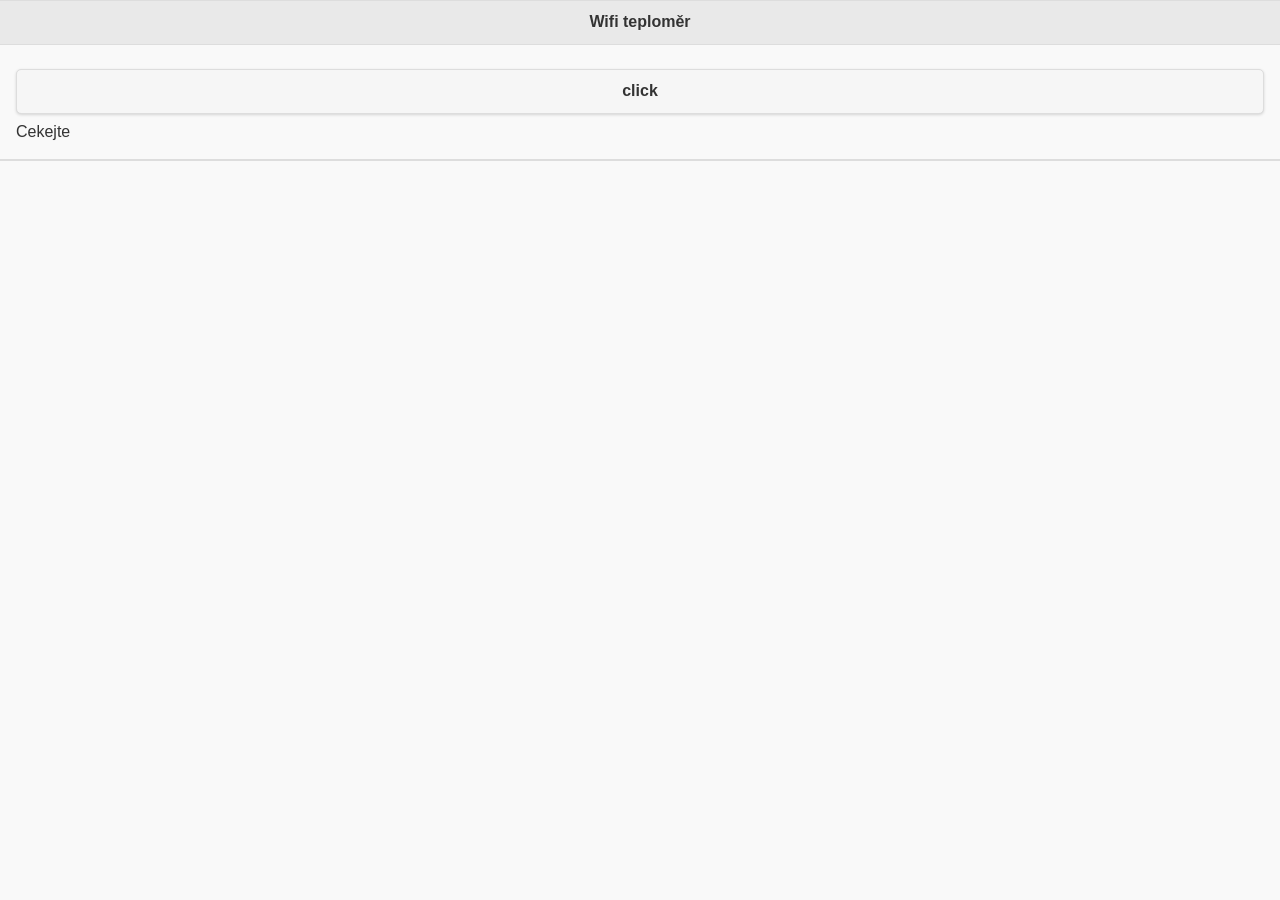
<file: www/index.html>
<!DOCTYPE html>
<html>

<head>
    <meta charset="utf-8" />
    <meta name="format-detection" content="telephone=no" />
    <meta name="msapplication-tap-highlight" content="no" />
    <meta name="viewport" content="user-scalable=no, initial-scale=1, maximum-scale=1, minimum-scale=1, width=device-width" />
    <meta http-equiv="Content-Security-Policy" content="default-src * 'unsafe-inline'; style-src 'self' 'unsafe-inline'; media-src *" />
    <link rel="stylesheet" href="css/jquery.mobile-1.4.5.css">
    <link rel="stylesheet" href="css/jquery.mobile.simpledialog.min.css">
    <script src="js/jquery-1.11.3.min.js"></script>
    <script src="js/jquery.mobile-1.4.5.js"></script>
    <script src="js/jquery.mobile.simpledialog2.js"></script>
    <link rel="stylesheet" type="text/css" href="css/index.css" />
    <title>Wifi teploměr</title>
</head>
<body>
<div data-role="page" id="default">

  <div data-role="header">
    <h1>Wifi teploměr</h1>
  </div>

  <div data-role="main" class="ui-content">
  <input type="button" onClick="getFirstScript();" value="click">
  <script> 
    if(navigator.onLine) { 
        document.write("Cekejte");

        function getFirstScript () {
            alert("script started");
            var senddata = {loadpage: "default"};
            var urlfirst="http://www.brrr.cz/brrr.php?";

            $.ajax({
                type: "post",
                url: urlfirst,
                async: 'true',
                dataType: 'json',
                data: senddata,
                crossDomain: true,
                cache: false,
                beforeSend: function(){ $.mobile.loading('show');},
                complete: function() { $.mobile.loading('hide'); },
                success: function (result){
                    alert("success");
                    //$(parent).append(result.css);
                    //$(parent).append(result.html);
                    alert(result.script.length);
                    
                },
                error: function (result, ajaxOptions, thrownError) {
                    if (loading==5) {
                       alert("Error when loading page, attemps to connect:" + i + ":" + result.responseText);
                       return;
                    }
                     setTimeout(function () {
                        loading++; getFirstScript(); }, 1000)
                }
            });
        }



} else {
   document.write("Nejste připojeni k síti. Připojte se k síti a program znovu spuste.");
}
</script>
  </div>

  <div data-role="footer">
  </div>

</div>
</body>
</html>
</file>
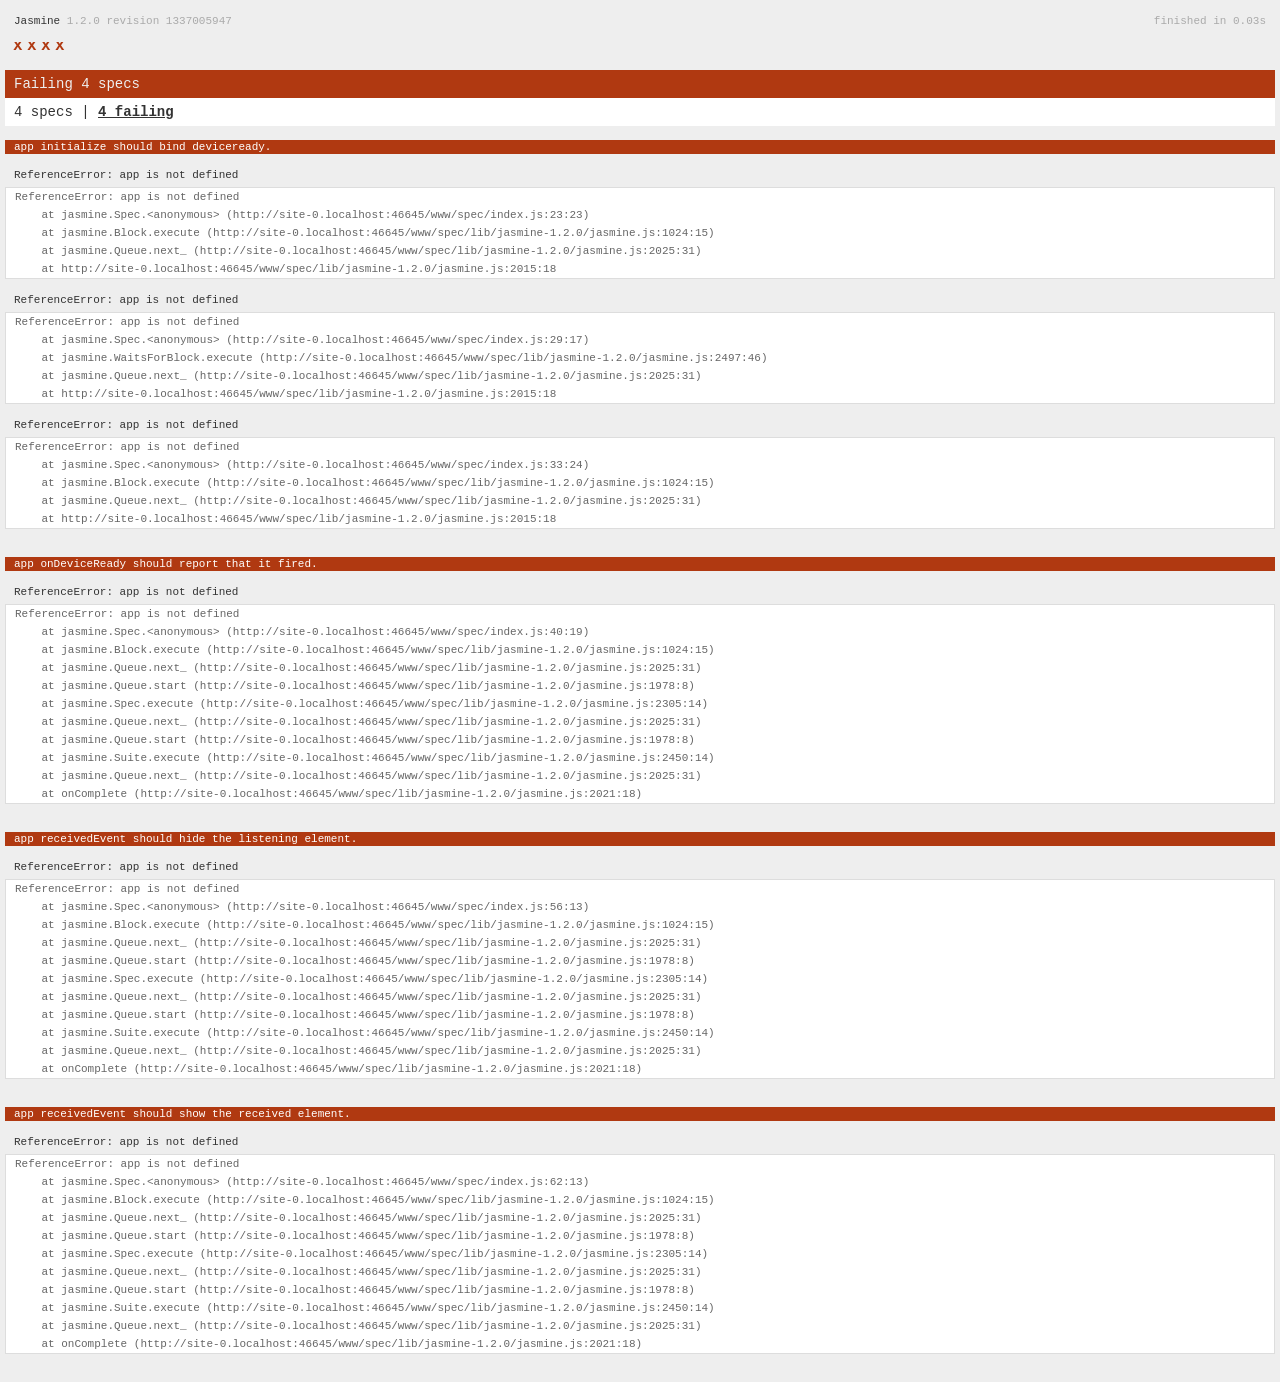
<file: www/spec.html>
<!DOCTYPE html>
<!--
    Licensed to the Apache Software Foundation (ASF) under one
    or more contributor license agreements.  See the NOTICE file
    distributed with this work for additional information
    regarding copyright ownership.  The ASF licenses this file
    to you under the Apache License, Version 2.0 (the
    "License"); you may not use this file except in compliance
    with the License.  You may obtain a copy of the License at

    http://www.apache.org/licenses/LICENSE-2.0

    Unless required by applicable law or agreed to in writing,
    software distributed under the License is distributed on an
    "AS IS" BASIS, WITHOUT WARRANTIES OR CONDITIONS OF ANY
     KIND, either express or implied.  See the License for the
    specific language governing permissions and limitations
    under the License.
-->
<html>
    <head>
        <title>Jasmine Spec Runner</title>

        <!-- jasmine source -->
        <link rel="shortcut icon" type="image/png" href="spec/lib/jasmine-1.2.0/jasmine_favicon.png">
        <link rel="stylesheet" type="text/css" href="spec/lib/jasmine-1.2.0/jasmine.css">
        <script type="text/javascript" src="spec/lib/jasmine-1.2.0/jasmine.js"></script>
        <script type="text/javascript" src="spec/lib/jasmine-1.2.0/jasmine-html.js"></script>

        <!-- include source files here... -->
        <script type="text/javascript" src="js/index.js"></script>

        <!-- include spec files here... -->
        <script type="text/javascript" src="spec/helper.js"></script>
        <script type="text/javascript" src="spec/index.js"></script>

        <script type="text/javascript">
            (function() {
                var jasmineEnv = jasmine.getEnv();
                jasmineEnv.updateInterval = 1000;

                var htmlReporter = new jasmine.HtmlReporter();

                jasmineEnv.addReporter(htmlReporter);

                jasmineEnv.specFilter = function(spec) {
                    return htmlReporter.specFilter(spec);
                };

                var currentWindowOnload = window.onload;

                window.onload = function() {
                    if (currentWindowOnload) {
                        currentWindowOnload();
                    }
                    execJasmine();
                };

                function execJasmine() {
                    jasmineEnv.execute();
                }
            })();
        </script>
    </head>
    <body>
        <div id="stage" style="display:none;"></div>
    </body>
</html>
</file>
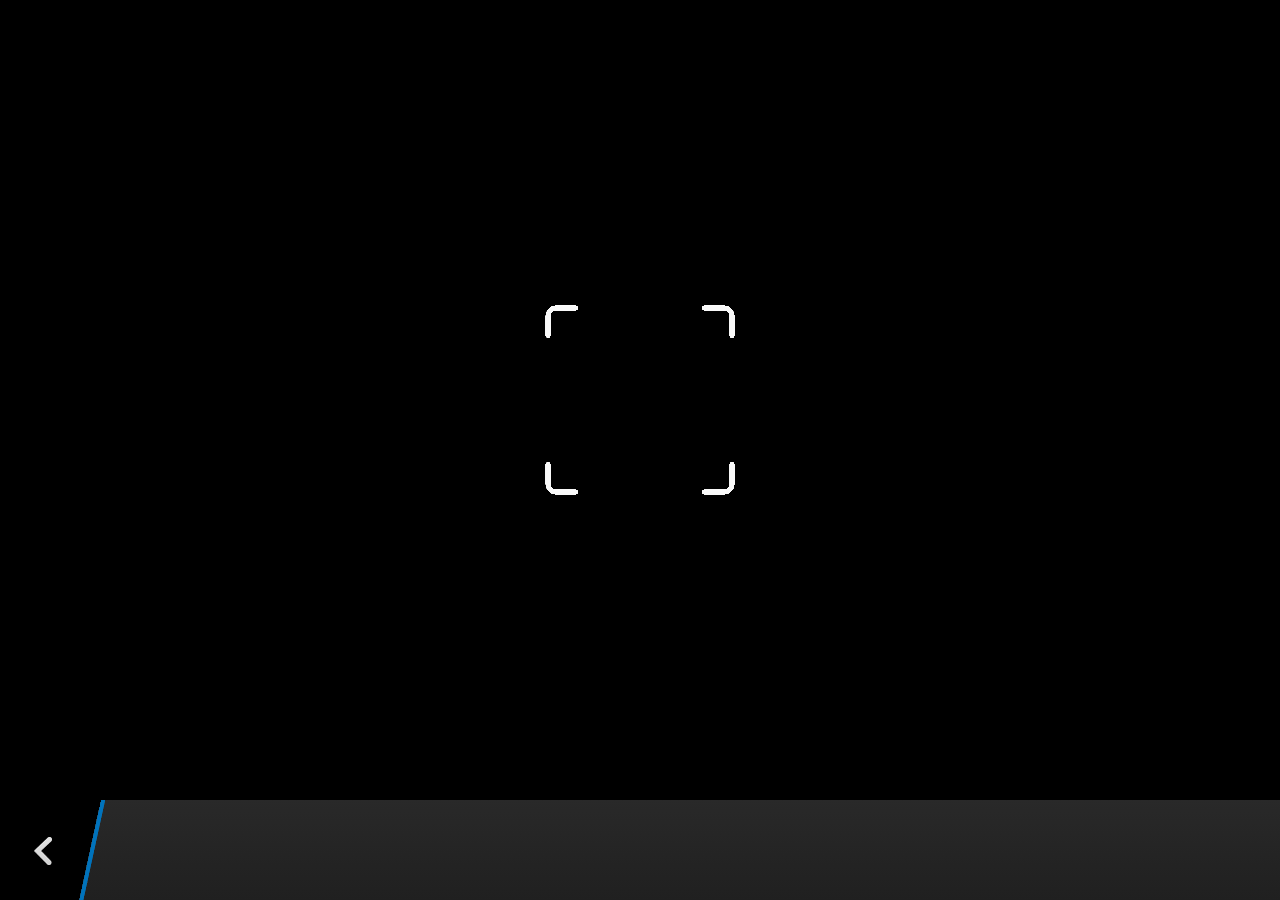
<file: plugins/cordova-plugin-camera/www/blackberry10/assets/camera.html>
<!--
 Licensed under the Apache License, Version 2.0 (the "License");
 you may not use this file except in compliance with the License.
 You may obtain a copy of the License at

 http://www.apache.org/licenses/LICENSE-2.0

 Unless required by applicable law or agreed to in writing, software
 distributed under the License is distributed on an "AS IS" BASIS,
 WITHOUT WARRANTIES OR CONDITIONS OF ANY KIND, either express or implied.
 See the License for the specific language governing permissions and
 limitations under the License.
 -->
<!DOCTYPE HTML>
<html lang="en">
    <head>
        <meta charset="utf-8">
        <script src="camera.js" type="text/javascript"></script>
        <script>
            var meta = document.createElement("meta");
            meta.setAttribute('name','viewport');
            meta.setAttribute('content','initial-scale='+ (1/window.devicePixelRatio) + ',user-scalable=no');
            document.getElementsByTagName('head')[0].appendChild(meta);
        </script>
    </head>
    <style type="text/css">
        body {
            background-color: black;
        }
        .action-bar {
            position: fixed;
            left: 0px;
            bottom: 0px;
            height: 100px;
            width: 100%;
            background-image: linear-gradient(rgb(41, 41, 41), rgb(32, 32, 32));
        }
        .action-bar-back {
            width: 78px;
            height: 100px;
            background-color: black;
        }
        .action-bar-divider {
            position: fixed;
            bottom: 0px;
            left: 78px;
            width: 28px;
            height: 100px;
            background-image: url([data-uri]);
        }
        .action-bar-back-button {
            position: fixed;
            bottom: 35px;
            left: 34px;
            width: 18px;
            height: 28px;
            background-image: url([data-uri]);
        }
        .camera-cross-hairs {
            position: fixed;
            top: 50%;
            left: 50%;
            -webkit-transform: translate(-50%, -147px);
            width: 194px;
            height: 195px;
            background-image: url([data-uri]); 
        }
    </style>
    <body>
        <div id="camera">
            <video id="v"></video>
            <div class="camera-cross-hairs"></div>
        </div>
        <canvas id="c" style="display: none;"></canvas>
        <div class="action-bar">
            <div id="back" class="action-bar-back">
                <div class="action-bar-back-button"></div>
            </div>
            <div class="action-bar-divider"></div>
        </div>
    </body>
</html>
</file>
<file: www/css/index.css>
x   
/*@media only screen and (max-device-width: 480px) {

.ui-btn {
    font-size: 15px;
    padding: 5px;
}

}

@media only screen and (max-device-width: 1180px) {

.ui-btn {
    font-size: 15px;
    padding: 5px;
}

}

@media only screen and (max-device-width: 1480px) {

.ui-btn {
    font-size: 15px;
    padding: 5px;
}

}*/

h1 {
    display: inline-block;
}

h2 {
    white-space: normal;
}

.ui-header .ui-title {
    margin-right: 10%;
    margin-left: 10%;
    overflow: visible;
    white-space: normal;
}
</file>
<file: www/spec/lib/jasmine-1.2.0/jasmine.css>
body { background-color: #eeeeee; padding: 0; margin: 5px; overflow-y: scroll; }

#HTMLReporter { font-size: 11px; font-family: Monaco, "Lucida Console", monospace; line-height: 14px; color: #333333; }
#HTMLReporter a { text-decoration: none; }
#HTMLReporter a:hover { text-decoration: underline; }
#HTMLReporter p, #HTMLReporter h1, #HTMLReporter h2, #HTMLReporter h3, #HTMLReporter h4, #HTMLReporter h5, #HTMLReporter h6 { margin: 0; line-height: 14px; }
#HTMLReporter .banner, #HTMLReporter .symbolSummary, #HTMLReporter .summary, #HTMLReporter .resultMessage, #HTMLReporter .specDetail .description, #HTMLReporter .alert .bar, #HTMLReporter .stackTrace { padding-left: 9px; padding-right: 9px; }
#HTMLReporter #jasmine_content { position: fixed; right: 100%; }
#HTMLReporter .version { color: #aaaaaa; }
#HTMLReporter .banner { margin-top: 14px; }
#HTMLReporter .duration { color: #aaaaaa; float: right; }
#HTMLReporter .symbolSummary { overflow: hidden; *zoom: 1; margin: 14px 0; }
#HTMLReporter .symbolSummary li { display: block; float: left; height: 7px; width: 14px; margin-bottom: 7px; font-size: 16px; }
#HTMLReporter .symbolSummary li.passed { font-size: 14px; }
#HTMLReporter .symbolSummary li.passed:before { color: #5e7d00; content: "\02022"; }
#HTMLReporter .symbolSummary li.failed { line-height: 9px; }
#HTMLReporter .symbolSummary li.failed:before { color: #b03911; content: "x"; font-weight: bold; margin-left: -1px; }
#HTMLReporter .symbolSummary li.skipped { font-size: 14px; }
#HTMLReporter .symbolSummary li.skipped:before { color: #bababa; content: "\02022"; }
#HTMLReporter .symbolSummary li.pending { line-height: 11px; }
#HTMLReporter .symbolSummary li.pending:before { color: #aaaaaa; content: "-"; }
#HTMLReporter .bar { line-height: 28px; font-size: 14px; display: block; color: #eee; }
#HTMLReporter .runningAlert { background-color: #666666; }
#HTMLReporter .skippedAlert { background-color: #aaaaaa; }
#HTMLReporter .skippedAlert:first-child { background-color: #333333; }
#HTMLReporter .skippedAlert:hover { text-decoration: none; color: white; text-decoration: underline; }
#HTMLReporter .passingAlert { background-color: #a6b779; }
#HTMLReporter .passingAlert:first-child { background-color: #5e7d00; }
#HTMLReporter .failingAlert { background-color: #cf867e; }
#HTMLReporter .failingAlert:first-child { background-color: #b03911; }
#HTMLReporter .results { margin-top: 14px; }
#HTMLReporter #details { display: none; }
#HTMLReporter .resultsMenu, #HTMLReporter .resultsMenu a { background-color: #fff; color: #333333; }
#HTMLReporter.showDetails .summaryMenuItem { font-weight: normal; text-decoration: inherit; }
#HTMLReporter.showDetails .summaryMenuItem:hover { text-decoration: underline; }
#HTMLReporter.showDetails .detailsMenuItem { font-weight: bold; text-decoration: underline; }
#HTMLReporter.showDetails .summary { display: none; }
#HTMLReporter.showDetails #details { display: block; }
#HTMLReporter .summaryMenuItem { font-weight: bold; text-decoration: underline; }
#HTMLReporter .summary { margin-top: 14px; }
#HTMLReporter .summary .suite .suite, #HTMLReporter .summary .specSummary { margin-left: 14px; }
#HTMLReporter .summary .specSummary.passed a { color: #5e7d00; }
#HTMLReporter .summary .specSummary.failed a { color: #b03911; }
#HTMLReporter .description + .suite { margin-top: 0; }
#HTMLReporter .suite { margin-top: 14px; }
#HTMLReporter .suite a { color: #333333; }
#HTMLReporter #details .specDetail { margin-bottom: 28px; }
#HTMLReporter #details .specDetail .description { display: block; color: white; background-color: #b03911; }
#HTMLReporter .resultMessage { padding-top: 14px; color: #333333; }
#HTMLReporter .resultMessage span.result { display: block; }
#HTMLReporter .stackTrace { margin: 5px 0 0 0; max-height: 224px; overflow: auto; line-height: 18px; color: #666666; border: 1px solid #ddd; background: white; white-space: pre; }

#TrivialReporter { padding: 8px 13px; position: absolute; top: 0; bottom: 0; left: 0; right: 0; overflow-y: scroll; background-color: white; font-family: "Helvetica Neue Light", "Lucida Grande", "Calibri", "Arial", sans-serif; /*.resultMessage {*/ /*white-space: pre;*/ /*}*/ }
#TrivialReporter a:visited, #TrivialReporter a { color: #303; }
#TrivialReporter a:hover, #TrivialReporter a:active { color: blue; }
#TrivialReporter .run_spec { float: right; padding-right: 5px; font-size: .8em; text-decoration: none; }
#TrivialReporter .banner { color: #303; background-color: #fef; padding: 5px; }
#TrivialReporter .logo { float: left; font-size: 1.1em; padding-left: 5px; }
#TrivialReporter .logo .version { font-size: .6em; padding-left: 1em; }
#TrivialReporter .runner.running { background-color: yellow; }
#TrivialReporter .options { text-align: right; font-size: .8em; }
#TrivialReporter .suite { border: 1px outset gray; margin: 5px 0; padding-left: 1em; }
#TrivialReporter .suite .suite { margin: 5px; }
#TrivialReporter .suite.passed { background-color: #dfd; }
#TrivialReporter .suite.failed { background-color: #fdd; }
#TrivialReporter .spec { margin: 5px; padding-left: 1em; clear: both; }
#TrivialReporter .spec.failed, #TrivialReporter .spec.passed, #TrivialReporter .spec.skipped { padding-bottom: 5px; border: 1px solid gray; }
#TrivialReporter .spec.failed { background-color: #fbb; border-color: red; }
#TrivialReporter .spec.passed { background-color: #bfb; border-color: green; }
#TrivialReporter .spec.skipped { background-color: #bbb; }
#TrivialReporter .messages { border-left: 1px dashed gray; padding-left: 1em; padding-right: 1em; }
#TrivialReporter .passed { background-color: #cfc; display: none; }
#TrivialReporter .failed { background-color: #fbb; }
#TrivialReporter .skipped { color: #777; background-color: #eee; display: none; }
#TrivialReporter .resultMessage span.result { display: block; line-height: 2em; color: black; }
#TrivialReporter .resultMessage .mismatch { color: black; }
#TrivialReporter .stackTrace { white-space: pre; font-size: .8em; margin-left: 10px; max-height: 5em; overflow: auto; border: 1px inset red; padding: 1em; background: #eef; }
#TrivialReporter .finished-at { padding-left: 1em; font-size: .6em; }
#TrivialReporter.show-passed .passed, #TrivialReporter.show-skipped .skipped { display: block; }
#TrivialReporter #jasmine_content { position: fixed; right: 100%; }
#TrivialReporter .runner { border: 1px solid gray; display: block; margin: 5px 0; padding: 2px 0 2px 10px; }
</file>
